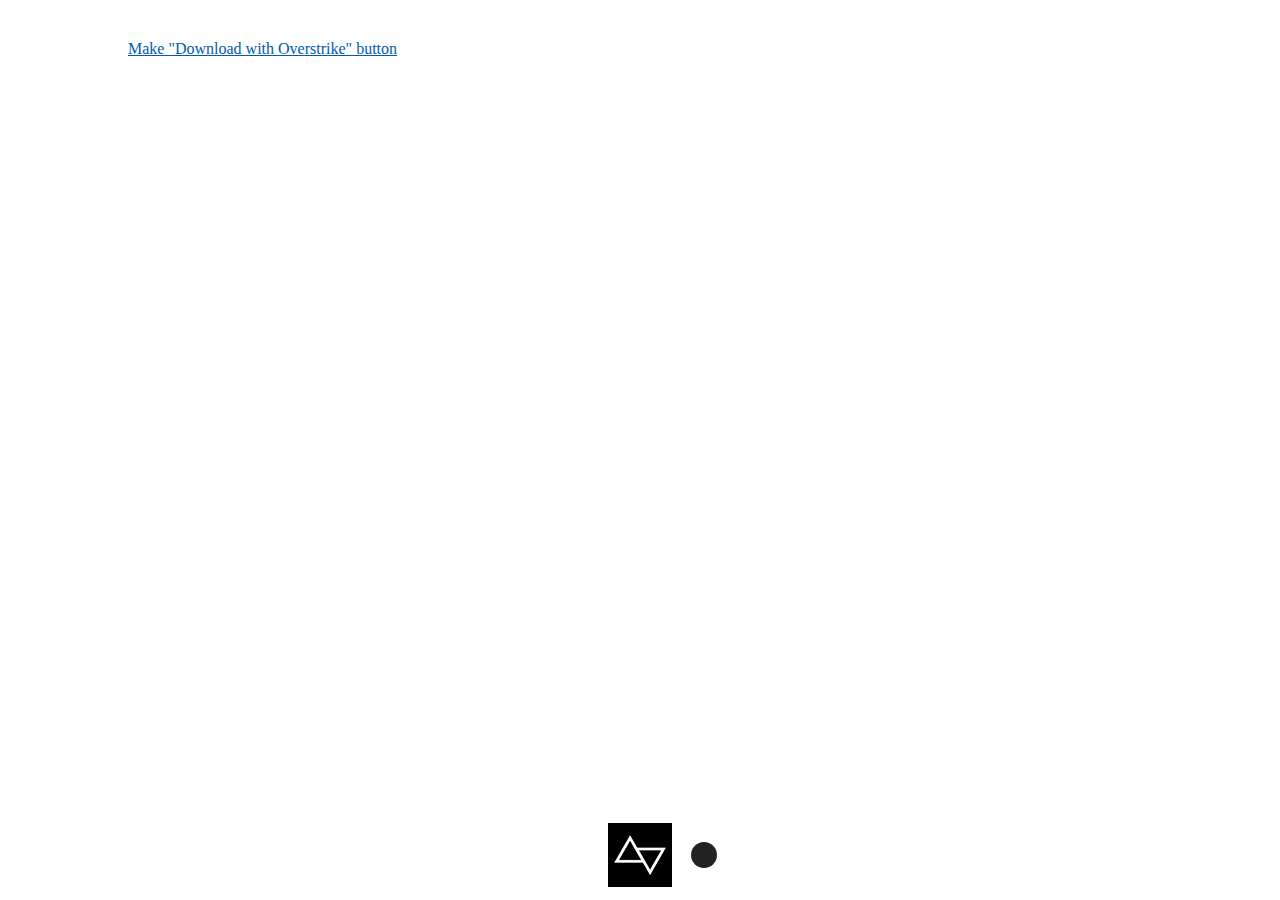
<file: index.html>
<!DOCTYPE html>
<html>
<head>
	<title>Overstrike</title>
	<meta charset="utf-8"/>
	<link rel="stylesheet" type="text/css" href="style.css"/>
</head>
<body>
	<div class="container">
		<a href="nexus-button/">Make "Download with Overstrike" button</a>
	</div>

	<div class="footer">
		<a href="http://tkachov.ru/" class="cutout_logo"><img src="images/tkachov.png" loading="eager"/></a>
		<a href="https://github.com/Tkachov/Overstrike" class="social GH_button"></a>
	</div>
</body>
</html>
</file>
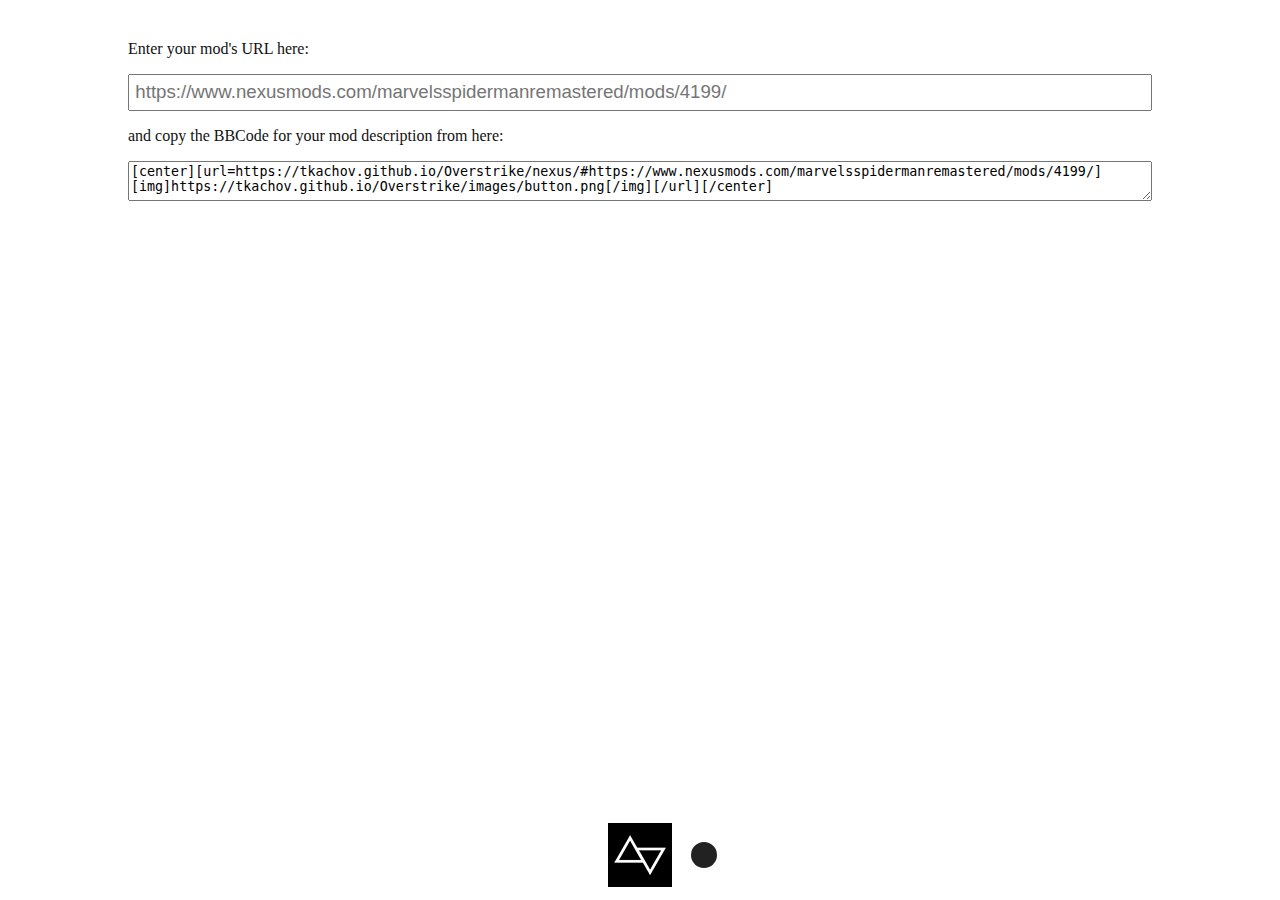
<file: nexus-button/index.html>
<!DOCTYPE html>
<html>
<head>
	<title>Overstrike</title>
	<meta charset="utf-8"/>
	<link rel="stylesheet" type="text/css" href="../style.css"/>
</head>
<body>
	<div class="container">
		<p>Enter your mod's URL here:</p>
		<input id="url" type="text" placeholder="https://www.nexusmods.com/marvelsspidermanremastered/mods/4199/">
		<p>and copy the BBCode for your mod description from here:</p>
		<textarea id="bbcode" readonly></textarea>
	</div>

	<div class="footer">
		<a href="http://tkachov.ru/" class="cutout_logo"><img src="../images/tkachov.png" loading="eager"/></a>
		<a href="https://github.com/Tkachov/Overstrike" class="social GH_button"></a>
	</div>

	<script type="text/javascript">
		window.onload = function () {
			var e = document.getElementById("url");
			e.oninput = update_bbcode;
			e.onchange = update_bbcode;
			update_bbcode();
		};

		function update_bbcode() {
			var e = document.getElementById("url");
			var url = e.value;
			if (e.value == "") url = e.placeholder;

			e = document.getElementById("bbcode");
			e.value = "[center][url=https://tkachov.github.io/Overstrike/nexus/#" + url + "][img]https://tkachov.github.io/Overstrike/images/button.png[/img][/url][/center]";
		}
	</script>
	<style>
		#url {
			box-sizing: border-box;
			width: 100%;
			
			margin: 0;
			padding: 4pt;
			outline: 0;

			font-size: 14pt;
		}

		#bbcode {
			box-sizing: border-box;
			width: 100%;
			min-height: 40px;
		}
	</style>
</body>
</html>
</file>
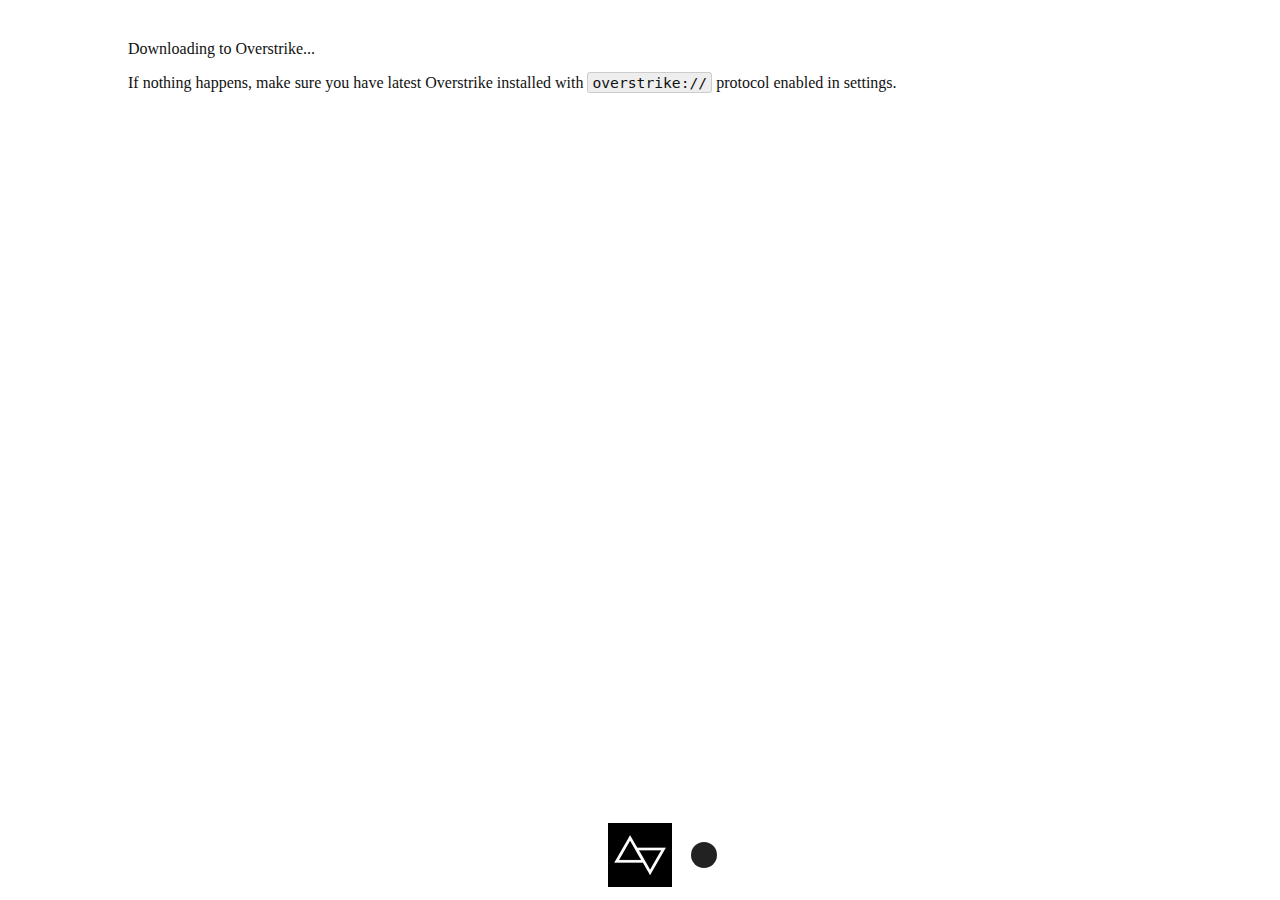
<file: nexus/index.html>
<!DOCTYPE html>
<html>
<head>
	<title>Overstrike</title>
	<meta charset="utf-8"/>
	<link rel="stylesheet" type="text/css" href="../style.css"/>
</head>
<body>
	<div class="container">
		<p>Downloading <b id="url"></b> to Overstrike...</p>
		<p>If nothing happens, make sure you have latest Overstrike installed with <span class="code">overstrike://</span> protocol enabled in settings.</p>
	</div>

	<div class="footer">
		<a href="http://tkachov.ru/" class="cutout_logo"><img src="../images/tkachov.png" loading="eager"/></a>
		<a href="https://github.com/Tkachov/Overstrike" class="social GH_button"></a>
	</div>

	<script type="text/javascript">
		window.onload = function () {
			var nexusUrl = window.location.hash.substr(1);

			var e = document.getElementById("url");
			e.innerHTML = "";
			e.appendChild(document.createTextNode(nexusUrl));

			setTimeout(function () {
				window.location = "overstrike://" + nexusUrl;
			}, 500);
		};
	</script>
</body>
</html>
</file>
<file: style.css>
html, body {
	margin: 0;
	padding: 0;
	font-family: Tahoma;
	
	background: #FFF;
	color: #111;
}

body { min-width: 800pt; }

.container {
	width: 80vw;
	margin: 30pt auto 10pt;
	min-height: calc(100vh - 30pt - 64px - 2*10pt); /* -top margin & -footer height */
}

a { color: #0059B2; }
a:hover { color: #0080FF; }

/* content */

.code {
	padding: 1pt 3pt;
	border: 1px solid #CCC;
	border-radius: 3px;
	background: #EEE;
	font-family: monospace;
	font-size: 11pt;
}

/* footer */

.footer {
	display: flex;
	width: 100%;
	margin: 10pt 0;
}

.footer > a {
	display: inline-flex;
}

.cutout_logo {
	width: 64px;
	height: 64px;
	margin: 0;
	margin-left: calc(50% - 32px);
	background: #FFF;
}

.cutout_logo > img {
	filter: brightness(0);
}

.cutout_logo:hover > img {
	filter: brightness(0) invert(34%) sepia(39%) saturate(4289%) hue-rotate(197deg) brightness(101%) contrast(108%); /* gives #0080FF when applied on white */
}

.social {
	width: 26px;
	height: 26px;
	border-radius: 26px;
	margin: 19px 0 0 19px;
}

.social.GH_button {
	background: url("https://tkachov.ru/design/circle_GH.png") #222;
}

.social.GH_button:hover {
	background-color: #0080FF;
}
</file>
